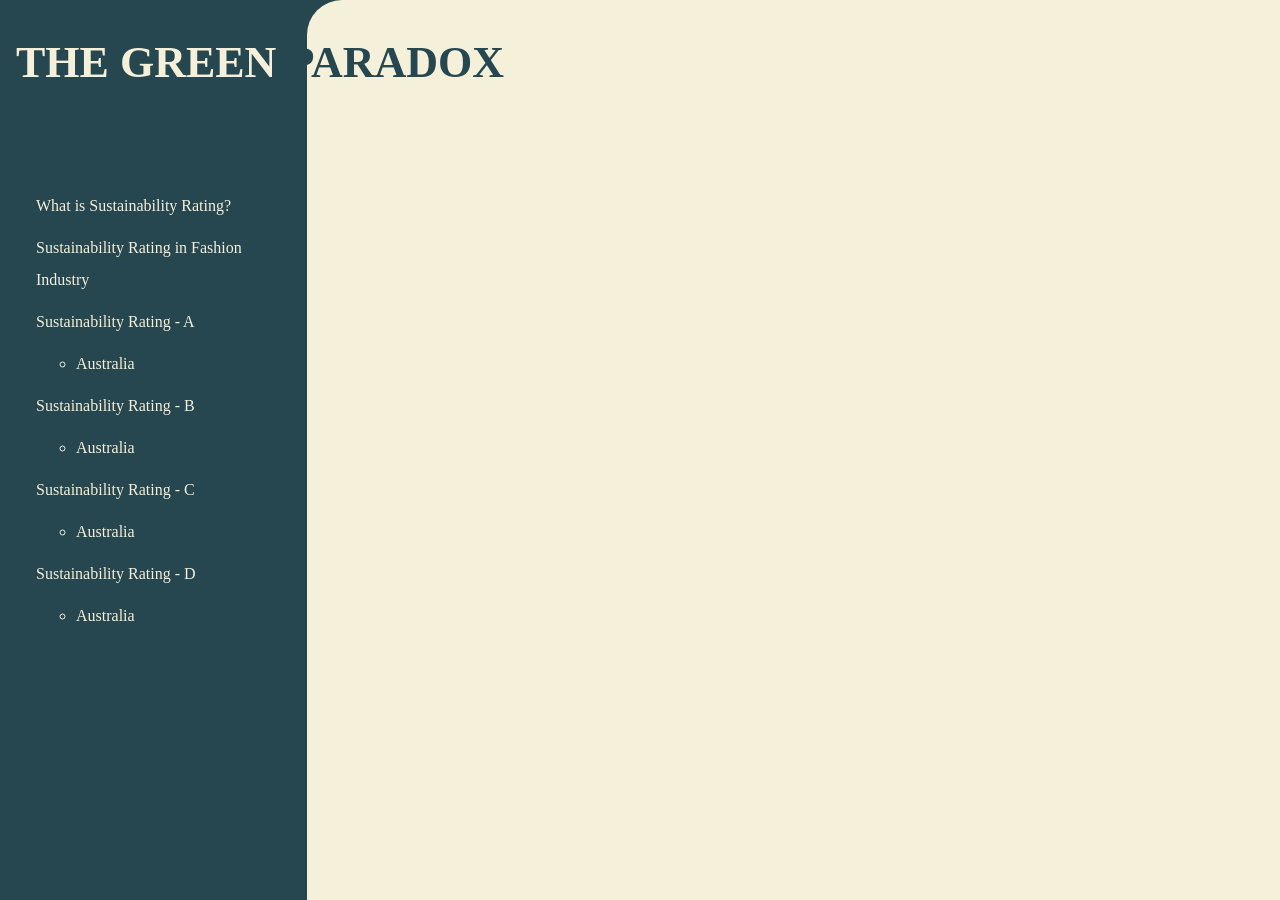
<file: index.html>
<html lang="en">
  <head>
    <meta charset="UTF-8" />
    <meta name="viewport" content="width=device-width, initial-scale=1.0" />
    <title>The Green Paradox</title>
    <link rel="stylesheet" href="css/homepage.css" />
  </head>

  <body>
    <div class="container">
      <aside class="sidebar">
        <a href="index.html"
          ><h1>THE GREEN <span>PARADOX</span></h1></a
        >
        <ul class="side-nav-links">
          <a href="what-is.html"><li>What is Sustainability Rating?</li></a>
          <a href="rating-in-fashion.html"
            ><li>Sustainability Rating in Fashion Industry</li></a
          >
          <a href="rating-a-aus.html"><li>Sustainability Rating - A</li></a>
          <ul>
            <a href="rating-a-aus.html"><li>Australia</li></a>
          </ul>
          <a href="rating-b-aus.html"><li>Sustainability Rating - B</li></a>
          <ul>
            <a href="rating-b-aus.html"><li>Australia</li></a>
          </ul>
          <a href="rating-c-aus.html"><li>Sustainability Rating - C</li></a>
          <ul>
            <a href="rating-c-aus.html"><li>Australia</li></a>
          </ul>
          <a href="rating-d-aus.html"><li>Sustainability Rating - D</li></a>
          <ul>
            <a href="rating-d-aus.html"><li>Australia</li></a>
          </ul>
        </ul>
      </aside>
      <main class="main-content"></main>
    </div>
  </body>
</html>
</file>
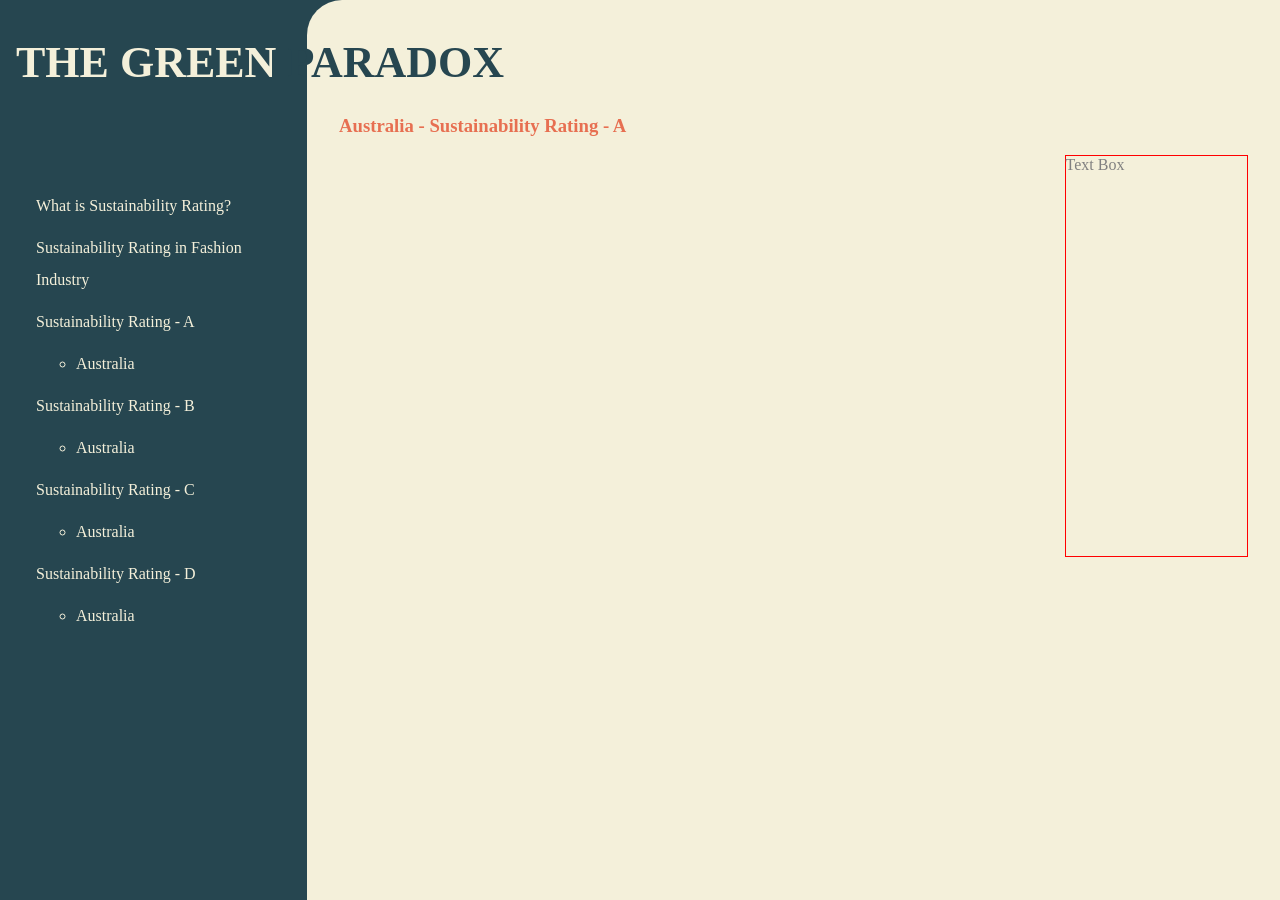
<file: rating-a-aus.html>
<html lang="en">
  <head>
    <meta charset="UTF-8" />
    <meta name="viewport" content="width=device-width, initial-scale=1.0" />
    <title>The Green Paradox</title>
    <link rel="stylesheet" href="css/homepage.css" />
  </head>

  <body>
    <div class="container">
       <aside class="sidebar">
        <a href="index.html"
          ><h1>THE GREEN <span>PARADOX</span></h1></a
        >
        <ul class="side-nav-links">
          <a href="what-is.html"><li>What is Sustainability Rating?</li></a>
          <a href="rating-in-fashion.html"
            ><li>Sustainability Rating in Fashion Industry</li></a
          >
          <a href="rating-a-aus.html"><li>Sustainability Rating - A</li></a>
          <ul>
            <a href="rating-a-aus.html"><li>Australia</li></a>
          </ul>
          <a href="rating-b-aus.html"><li>Sustainability Rating - B</li></a>
          <ul>
            <a href="rating-b-aus.html"><li>Australia</li></a>
          </ul>
          <a href="rating-c-aus.html"><li>Sustainability Rating - C</li></a>
          <ul>
            <a href="rating-c-aus.html"><li>Australia</li></a>
          </ul>
          <a href="rating-d-aus.html"><li>Sustainability Rating - D</li></a>
          <ul>
            <a href="rating-d-aus.html"><li>Australia</li></a>
          </ul>
        </ul>
      </aside>
      <main class="main-content">
        <div class="left-section">
          <h3>Australia - Sustainability Rating - A</h3>
          <div class="graph-flex-box">
            <div class="graph-placeholder">
              <div
                class="flourish-embed flourish-chart"
                data-src="visualisation/23386505"
                data-width="90%"
                data-height="450px"
              >
                <script src="https://public.flourish.studio/resources/embed.js"></script>
                <noscript>
                  <img
                    src="https://public.flourish.studio/visualisation/23386505/thumbnail"
                    alt="Sustainabilty Rating - A - Australia"
                  />
                </noscript>
              </div>
            </div>
            <div class="aside-graph">Text Box</div>
          </div>
        </div>
      </main>
    </div>
  </body>
</html>
</file>
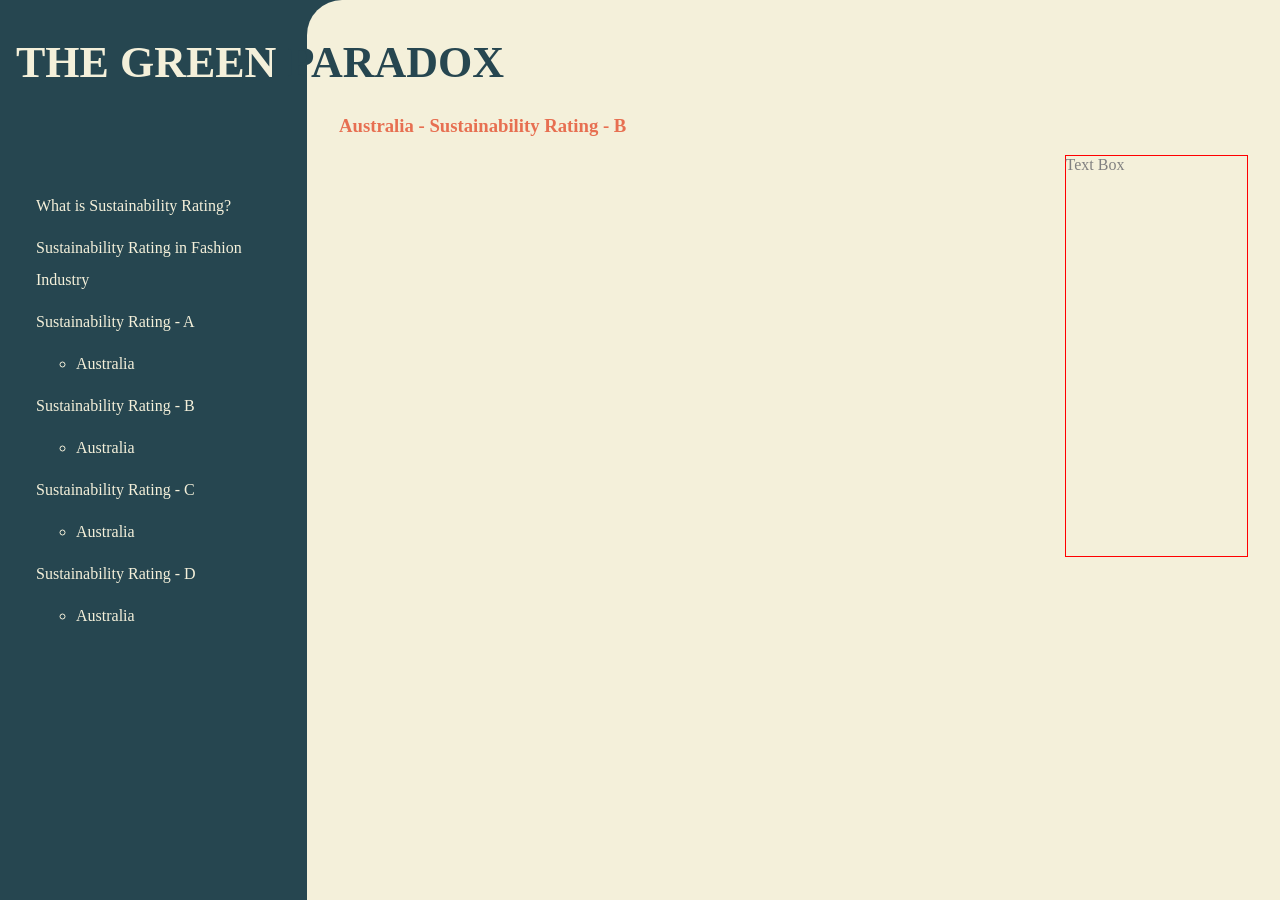
<file: rating-b-aus.html>
<html lang="en">
  <head>
    <meta charset="UTF-8" />
    <meta name="viewport" content="width=device-width, initial-scale=1.0" />
    <title>The Green Paradox</title>
    <link rel="stylesheet" href="css/homepage.css" />
  </head>

  <body>
    <div class="container">
       <aside class="sidebar">
        <a href="index.html"
          ><h1>THE GREEN <span>PARADOX</span></h1></a
        >
        <ul class="side-nav-links">
          <a href="what-is.html"><li>What is Sustainability Rating?</li></a>
          <a href="rating-in-fashion.html"
            ><li>Sustainability Rating in Fashion Industry</li></a
          >
          <a href="rating-a-aus.html"><li>Sustainability Rating - A</li></a>
          <ul>
            <a href="rating-a-aus.html"><li>Australia</li></a>
          </ul>
          <a href="rating-b-aus.html"><li>Sustainability Rating - B</li></a>
          <ul>
            <a href="rating-b-aus.html"><li>Australia</li></a>
          </ul>
          <a href="rating-c-aus.html"><li>Sustainability Rating - C</li></a>
          <ul>
            <a href="rating-c-aus.html"><li>Australia</li></a>
          </ul>
          <a href="rating-d-aus.html"><li>Sustainability Rating - D</li></a>
          <ul>
            <a href="rating-d-aus.html"><li>Australia</li></a>
          </ul>
        </ul>
      </aside>
      <main class="main-content">
        <div class="left-section">
          <h3>Australia - Sustainability Rating - B</h3>
          <div class="graph-flex-box">
            <div class="graph-placeholder">
              <div
                class="flourish-embed flourish-chart"
                data-src="visualisation/23387260"
                data-width="90%"
                data-height="450px"
              >
                <script src="https://public.flourish.studio/resources/embed.js"></script>
                <noscript>
                  <img
                    src="https://public.flourish.studio/visualisation/23387260/thumbnail"
                    alt="Sustainabilty Rating - B - Australia"
                  />
                </noscript>
              </div>
            </div>
            <div class="aside-graph">Text Box</div>
          </div>
        </div>
      </main>
    </div>
  </body>
</html>
</file>
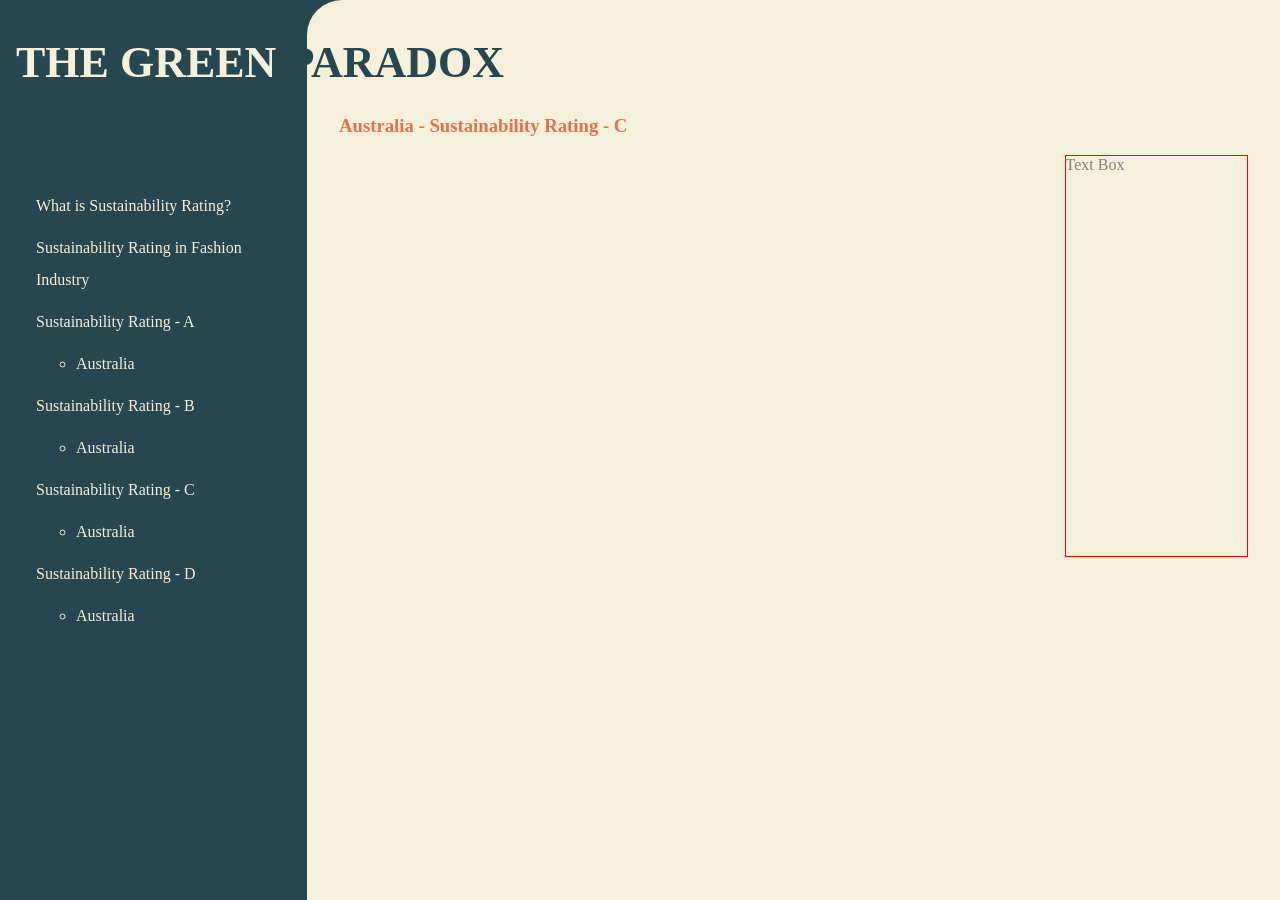
<file: rating-c-aus.html>
<html lang="en">
  <head>
    <meta charset="UTF-8" />
    <meta name="viewport" content="width=device-width, initial-scale=1.0" />
    <title>The Green Paradox</title>
    <link rel="stylesheet" href="css/homepage.css" />
  </head>

  <body>
    <div class="container">
       <aside class="sidebar">
        <a href="index.html"
          ><h1>THE GREEN <span>PARADOX</span></h1></a
        >
        <ul class="side-nav-links">
          <a href="what-is.html"><li>What is Sustainability Rating?</li></a>
          <a href="rating-in-fashion.html"
            ><li>Sustainability Rating in Fashion Industry</li></a
          >
          <a href="rating-a-aus.html"><li>Sustainability Rating - A</li></a>
          <ul>
            <a href="rating-a-aus.html"><li>Australia</li></a>
          </ul>
          <a href="rating-b-aus.html"><li>Sustainability Rating - B</li></a>
          <ul>
            <a href="rating-b-aus.html"><li>Australia</li></a>
          </ul>
          <a href="rating-c-aus.html"><li>Sustainability Rating - C</li></a>
          <ul>
            <a href="rating-c-aus.html"><li>Australia</li></a>
          </ul>
          <a href="rating-d-aus.html"><li>Sustainability Rating - D</li></a>
          <ul>
            <a href="rating-d-aus.html"><li>Australia</li></a>
          </ul>
        </ul>
      </aside>
      <main class="main-content">
        <div class="left-section">
          <h3>Australia - Sustainability Rating - C</h3>
          <div class="graph-flex-box">
            <div class="graph-placeholder">
              <div
                class="flourish-embed flourish-chart"
                data-src="visualisation/23388484"
                data-width="90%"
                data-height="450px"
              >
                <script src="https://public.flourish.studio/resources/embed.js"></script>
                <noscript>
                  <img
                    src="https://public.flourish.studio/visualisation/23388484/thumbnail"
                    alt="Sustainabilty Rating - C - Australia"
                  />
                </noscript>
              </div>
            </div>
            <div class="aside-graph">Text Box</div>
          </div>
        </div>
      </main>
    </div>
  </body>
</html>
</file>
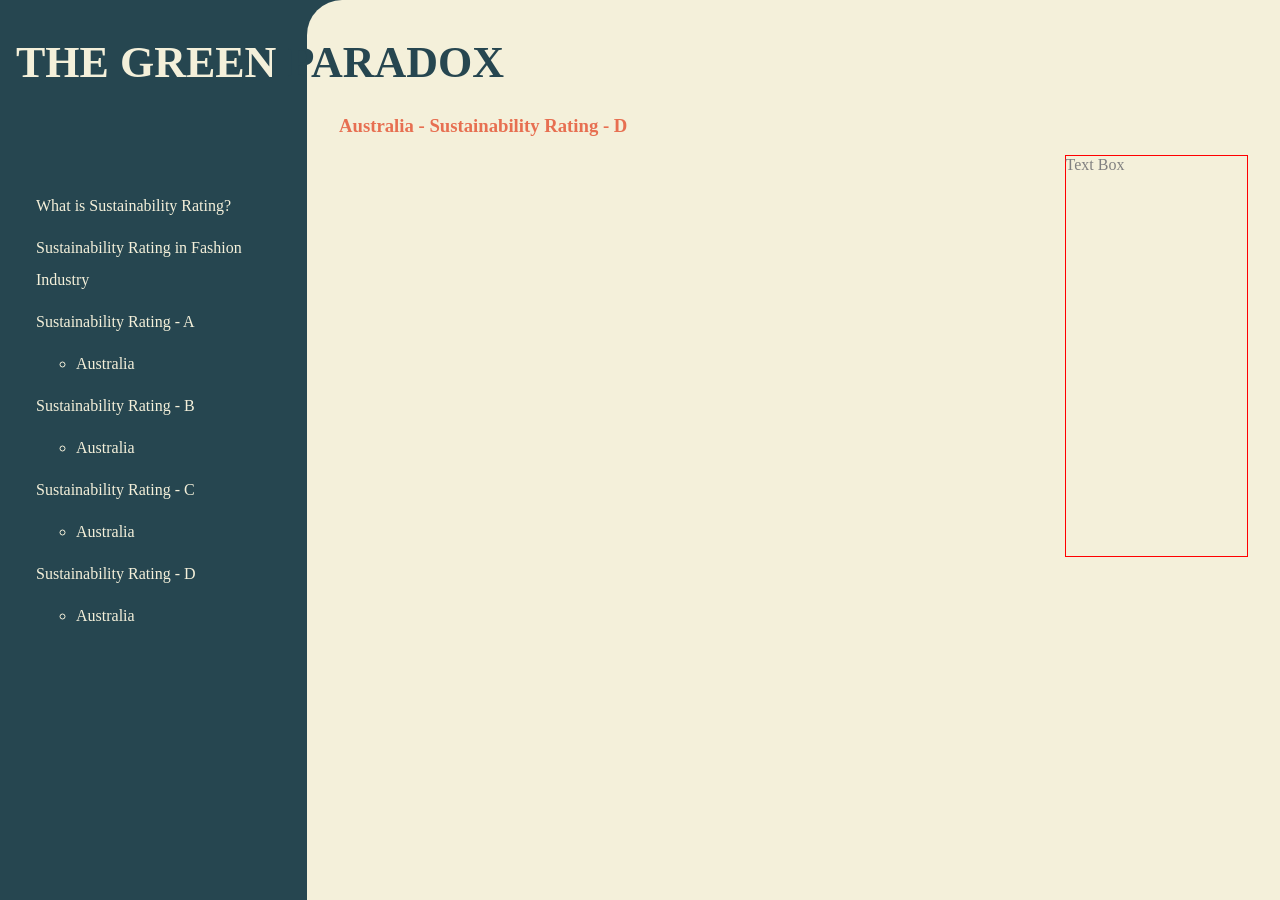
<file: rating-d-aus.html>
<html lang="en">
  <head>
    <meta charset="UTF-8" />
    <meta name="viewport" content="width=device-width, initial-scale=1.0" />
    <title>The Green Paradox</title>
    <link rel="stylesheet" href="css/homepage.css" />
  </head>

  <body>
    <div class="container">
       <aside class="sidebar">
        <a href="index.html"
          ><h1>THE GREEN <span>PARADOX</span></h1></a
        >
        <ul class="side-nav-links">
          <a href="what-is.html"><li>What is Sustainability Rating?</li></a>
          <a href="rating-in-fashion.html"
            ><li>Sustainability Rating in Fashion Industry</li></a
          >
          <a href="rating-a-aus.html"><li>Sustainability Rating - A</li></a>
          <ul>
            <a href="rating-a-aus.html"><li>Australia</li></a>
          </ul>
          <a href="rating-b-aus.html"><li>Sustainability Rating - B</li></a>
          <ul>
            <a href="rating-b-aus.html"><li>Australia</li></a>
          </ul>
          <a href="rating-c-aus.html"><li>Sustainability Rating - C</li></a>
          <ul>
            <a href="rating-c-aus.html"><li>Australia</li></a>
          </ul>
          <a href="rating-d-aus.html"><li>Sustainability Rating - D</li></a>
          <ul>
            <a href="rating-d-aus.html"><li>Australia</li></a>
          </ul>
        </ul>
      </aside>
      <main class="main-content">
        <div class="left-section">
          <h3>Australia - Sustainability Rating - D</h3>
          <div class="graph-flex-box">
            <div class="graph-placeholder">
              <div
                class="flourish-embed flourish-chart"
                data-src="visualisation/23388917"
                data-width="90%"
                data-height="450px"
              >
                <script src="https://public.flourish.studio/resources/embed.js"></script>
                <noscript>
                  <img
                    src="https://public.flourish.studio/visualisation/23388917/thumbnail"
                    alt="Sustainabilty Rating - D - Australia"
                  />
                </noscript>
              </div>
            </div>
            <div class="aside-graph">Text Box</div>
          </div>
        </div>
      </main>
    </div>
  </body>
</html>
</file>
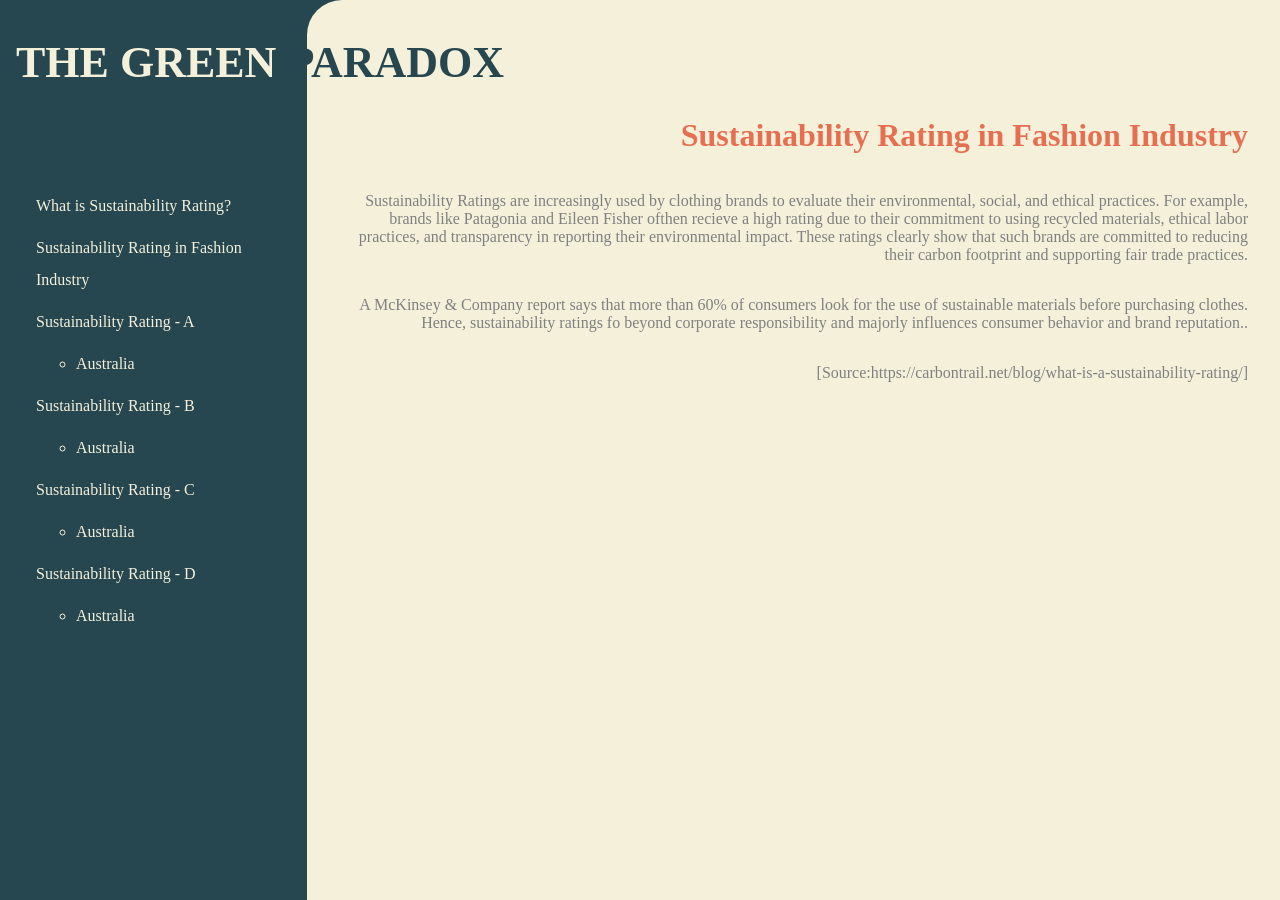
<file: rating-in-fashion.html>
<html lang="en">
  <head>
    <meta charset="UTF-8" />
    <meta name="viewport" content="width=device-width, initial-scale=1.0" />
    <title>The Green Paradox</title>
    <link rel="stylesheet" href="css/homepage.css" />
  </head>

  <body>
    <div class="container">
       <aside class="sidebar">
        <a href="index.html"
          ><h1>THE GREEN <span>PARADOX</span></h1></a
        >
        <ul class="side-nav-links">
          <a href="what-is.html"><li>What is Sustainability Rating?</li></a>
          <a href="rating-in-fashion.html"
            ><li>Sustainability Rating in Fashion Industry</li></a
          >
          <a href="rating-a-aus.html"><li>Sustainability Rating - A</li></a>
          <ul>
            <a href="rating-a-aus.html"><li>Australia</li></a>
          </ul>
          <a href="rating-b-aus.html"><li>Sustainability Rating - B</li></a>
          <ul>
            <a href="rating-b-aus.html"><li>Australia</li></a>
          </ul>
          <a href="rating-c-aus.html"><li>Sustainability Rating - C</li></a>
          <ul>
            <a href="rating-c-aus.html"><li>Australia</li></a>
          </ul>
          <a href="rating-d-aus.html"><li>Sustainability Rating - D</li></a>
          <ul>
            <a href="rating-d-aus.html"><li>Australia</li></a>
          </ul>
        </ul>
      </aside>
      <main class="main-content">
        <!-- <div class="left-section">
          <div class="left-1">insert image 1 here</div>
          <div class="left-2">
            <h3>Factor's affecting Sustainability Rating!</h3>
            insert image 2 here
          </div>
        </div> -->
        <div class="right-section">
          <h1>Sustainability Rating in Fashion Industry</h1>
          <p>
            Sustainability Ratings are increasingly used by clothing brands to
            evaluate their environmental, social, and ethical practices. For
            example, brands like Patagonia and Eileen Fisher ofthen recieve a
            high rating due to their commitment to using recycled materials,
            ethical labor practices, and transparency in reporting their
            environmental impact. These ratings clearly show that such brands
            are committed to reducing their carbon footprint and supporting fair
            trade practices.
          </p>
          <p>
            A McKinsey & Company report says that more than 60% of consumers
            look for the use of sustainable materials before purchasing clothes.
            Hence, sustainability ratings fo beyond corporate responsibility and
            majorly influences consumer behavior and brand reputation..
          </p>
          <p>
            [Source:https://carbontrail.net/blog/what-is-a-sustainability-rating/]
          </p>
        </div>
      </main>
    </div>
  </body>
</html>
</file>
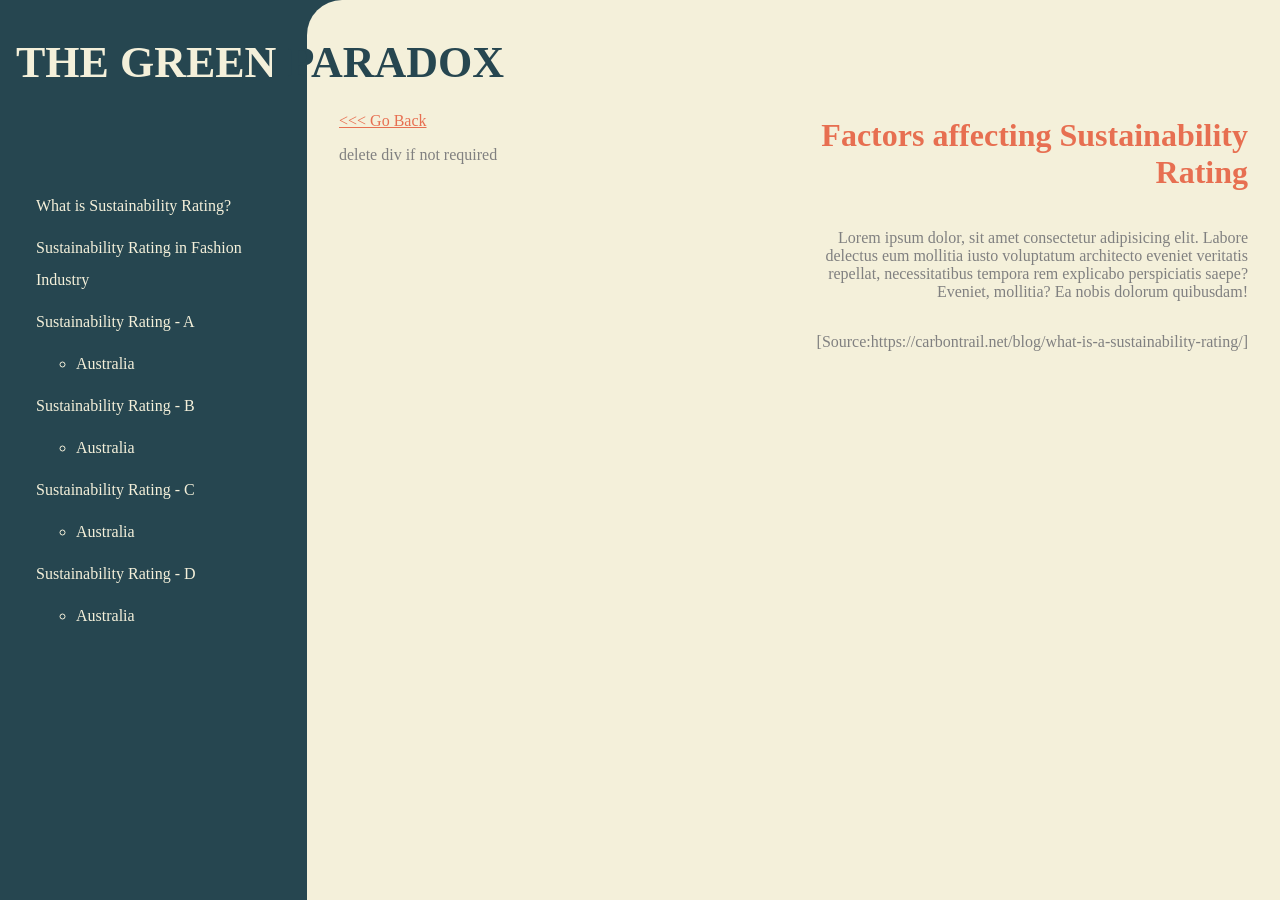
<file: read-more.html>
<html lang="en">
  <head>
    <meta charset="UTF-8" />
    <meta name="viewport" content="width=device-width, initial-scale=1.0" />
    <title>The Green Paradox</title>
    <link rel="stylesheet" href="css/homepage.css" />
  </head>
  
  <body>
    <div class="container">
       <aside class="sidebar">
        <a href="index.html"
          ><h1>THE GREEN <span>PARADOX</span></h1></a
        >
        <ul class="side-nav-links">
          <a href="what-is.html"><li>What is Sustainability Rating?</li></a>
          <a href="rating-in-fashion.html"
            ><li>Sustainability Rating in Fashion Industry</li></a
          >
          <a href="rating-a-aus.html"><li>Sustainability Rating - A</li></a>
          <ul>
            <a href="rating-a-aus.html"><li>Australia</li></a>
          </ul>
          <a href="rating-b-aus.html"><li>Sustainability Rating - B</li></a>
          <ul>
            <a href="rating-b-aus.html"><li>Australia</li></a>
          </ul>
          <a href="rating-c-aus.html"><li>Sustainability Rating - C</li></a>
          <ul>
            <a href="rating-c-aus.html"><li>Australia</li></a>
          </ul>
          <a href="rating-d-aus.html"><li>Sustainability Rating - D</li></a>
          <ul>
            <a href="rating-d-aus.html"><li>Australia</li></a>
          </ul>
        </ul>
      </aside>
      <main class="main-content">
        <div class="left-section">
          <p class="nav-link"><a href="what-is.html"> &lt;&lt;&lt; Go Back</a></p>
          <div class="img2">
            delete div if not required
          </div>
        </div>
        <div class="right-section">
          <h1>Factors affecting Sustainability Rating</h1>
          <p>
          Lorem ipsum dolor, sit amet consectetur adipisicing elit. Labore delectus eum mollitia iusto voluptatum architecto eveniet veritatis repellat, necessitatibus tempora rem explicabo perspiciatis saepe? Eveniet, mollitia? Ea nobis dolorum quibusdam!
          </p>
          
          <p>
            [Source:https://carbontrail.net/blog/what-is-a-sustainability-rating/]
          </p>
          
        </div>
        </div>
      </main>
    </div>
  </body>
</html>
</file>
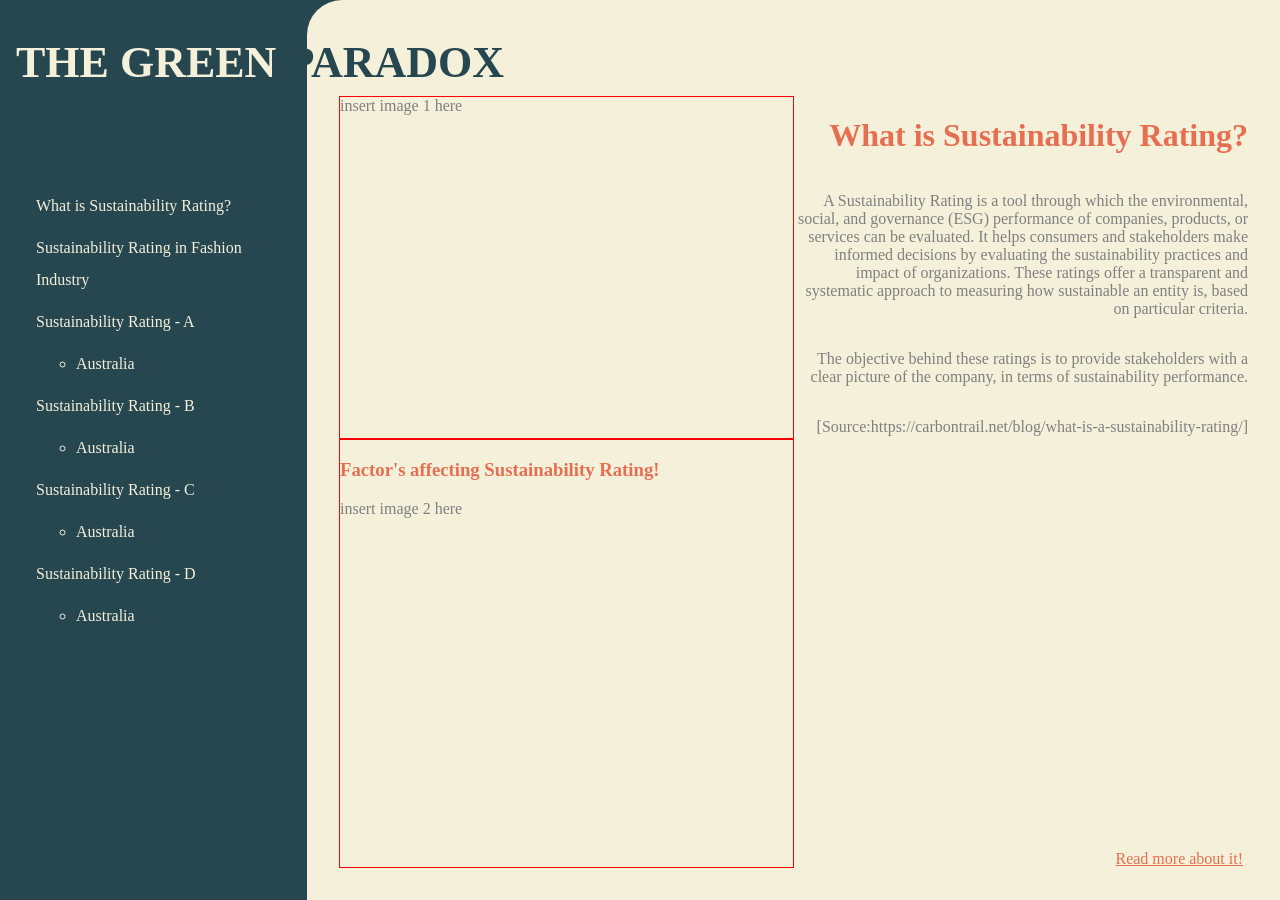
<file: what-is.html>
<html lang="en">
  <head>
    <meta charset="UTF-8" />
    <meta name="viewport" content="width=device-width, initial-scale=1.0" />
    <title>The Green Paradox</title>
    <link rel="stylesheet" href="css/homepage.css" />
  </head>

  <body>
    <div class="container">
       <aside class="sidebar">
        <a href="index.html"
          ><h1>THE GREEN <span>PARADOX</span></h1></a
        >
        <ul class="side-nav-links">
          <a href="what-is.html"><li>What is Sustainability Rating?</li></a>
          <a href="rating-in-fashion.html"
            ><li>Sustainability Rating in Fashion Industry</li></a
          >
          <a href="rating-a-aus.html"><li>Sustainability Rating - A</li></a>
          <ul>
            <a href="rating-a-aus.html"><li>Australia</li></a>
          </ul>
          <a href="rating-b-aus.html"><li>Sustainability Rating - B</li></a>
          <ul>
            <a href="rating-b-aus.html"><li>Australia</li></a>
          </ul>
          <a href="rating-c-aus.html"><li>Sustainability Rating - C</li></a>
          <ul>
            <a href="rating-c-aus.html"><li>Australia</li></a>
          </ul>
          <a href="rating-d-aus.html"><li>Sustainability Rating - D</li></a>
          <ul>
            <a href="rating-d-aus.html"><li>Australia</li></a>
          </ul>
        </ul>
      </aside>
      <main class="main-content">
        <div class="left-section">
          <div class="left-1">insert image 1 here</div>
          <div class="left-2">
            <h3>Factor's affecting Sustainability Rating!</h3>
            insert image 2 here
          </div>
        </div>
        <div class="right-section">
          <h1>What is Sustainability Rating?</h1>
          <p>
            A Sustainability Rating is a tool through which the environmental,
            social, and governance (ESG) performance of companies, products, or
            services can be evaluated. It helps consumers and stakeholders make
            informed decisions by evaluating the sustainability practices and
            impact of organizations. These ratings offer a transparent and
            systematic approach to measuring how sustainable an entity is, based
            on particular criteria.
          </p>
          <p>
            The objective behind these ratings is to provide stakeholders with a
            clear picture of the company, in terms of sustainability
            performance.
          </p>
          <p>
            [Source:https://carbontrail.net/blog/what-is-a-sustainability-rating/]
          </p>
          <p class="nav-link bottom">
            <a href="read-more.html">Read more about it!</a>
          </p>
        </div>
      </main>
    </div>
  </body>
</html>
</file>
<file: css/homepage.css>
body {
  margin: 0;
  font-family: "Georgia", serif;
  background-color: #264650;
  color: #f4f0da;
}

.sidebar a {
  all: unset;
  cursor: pointer;
}

.container {
  display: flex;
  height: 100vh;
  position: relative;
}

.sidebar {
  padding: 0 1rem;
  width: 275px;
  display: flex;
  flex-direction: column;
  gap: 2rem;
}

.sidebar h1 {
  font-size: 2.75rem;
  line-height: 1.2;
  position: absolute;
}

h1 span {
  color: #264650;
}

.subtitle {
  font-size: 0.9rem;
  line-height: 1.4;
  color: #d8e6e1;
  padding: 20px;
}

.side-nav-links {
  list-style: none;
  padding: 20px;
  margin: 50% 0 0 0;
  line-height: 2;
  font-size: 1rem;
  color: #f4f0da;
  display: flex;
  flex-direction: column;
  gap: 10px;
}

.side-nav-links li:hover {
  padding: 10px;
  border-radius: 15px;
  background-color: #e76f51;
}

.side-nav-links li:active {
  padding: 10px;
  border-radius: 15px;
  background-color: #e76f51;
}

.main-content {
  flex: 1;
  padding: 2rem;
  padding-top: 7.5%;
  background-color: #f4f0da;
  border-radius: 35px 0 0 0;
  display: flex;
  flex-direction: row;
  color: grey;
  .nav-link a {
    color: #e76f51;
  }
}

.left-section {
  flex: 1;
  display: flex;
  flex-direction: column;
  .left-1 {
    border: solid 1px red; /* remove border later*/
    flex: 0.8;
  }
  .left-2 {
    border: solid 1px red; /* remove border later*/
    flex: 1;
  }

  h3 {
    color: #e76f51;
  }
}

.right-section {
  display: flex;
  flex-direction: column;
  flex: 1;
  text-align: right;
  h1 {
    color: #e76f51;
  }
}
.bottom {
  color: #e76f51;
  margin: auto 5px 0 5px;
}

.graph-flex-box {
  display: flex;
  flex-direction: row;
  flex: 1;
  align-items: flex-start;
}

.graph-placeholder {
  flex: 8;
  align-items: start;
  overflow: hidden;

  .flourish-credit {
    display: none;
  }
}

.aside-graph {
  flex: 2;
  min-height: 400px;
  border: solid 1px red; /* to remove later */
}
</file>
